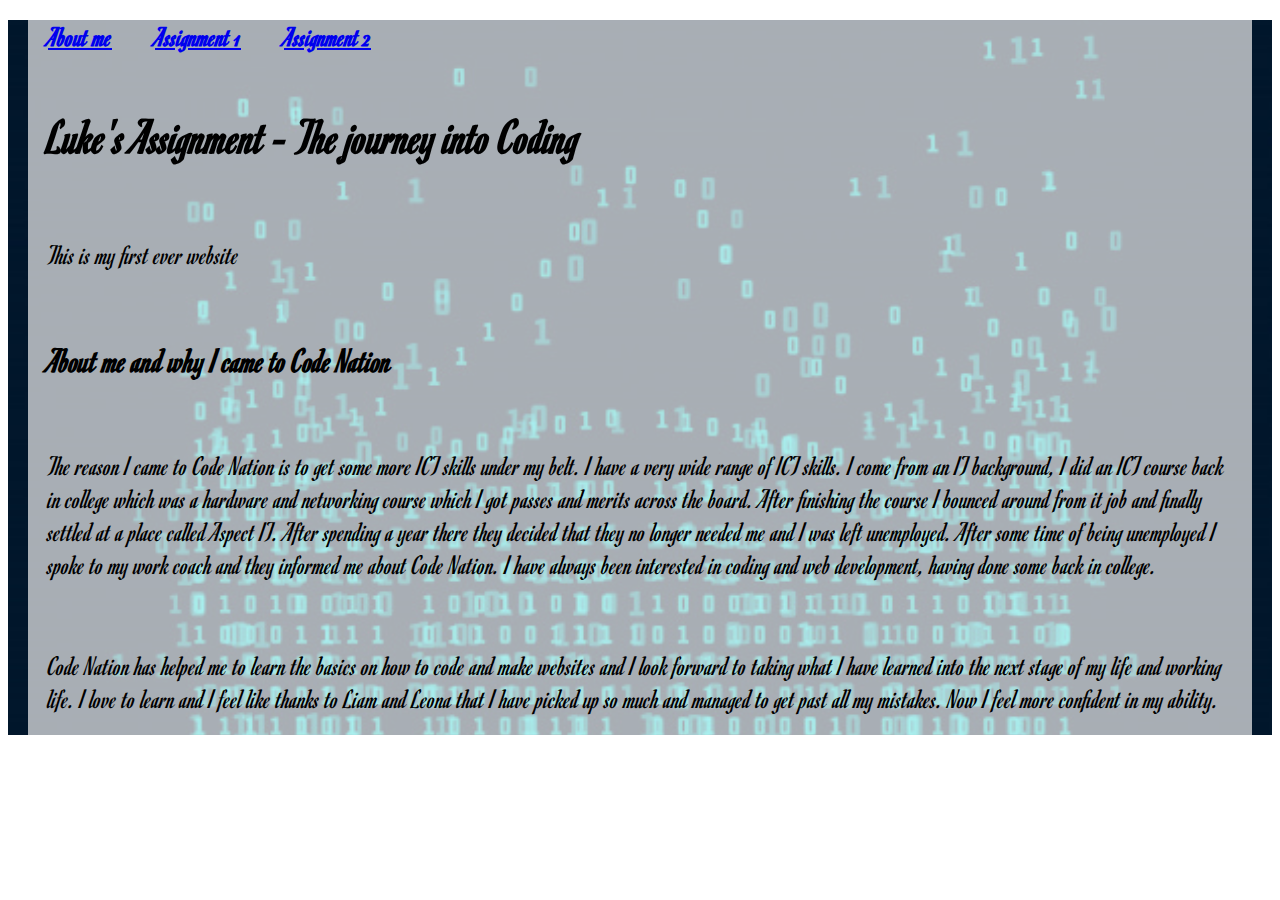
<file: index.html>
<!DOCTYPE html>
<html lang="en">
<head>
    <meta charset="UTF-8">
    <link rel="stylesheet" type="text/css" href="main.css">
    <title>Luke's First Website</title>
</head>
<body>
<div class="background">
    <div class="container">
        <div>
                <a href="index.html"><b>About me</b></a>
                <a href="assignment-1.html"><b>Assignment 1</b></a>
                <a href="assignment-2.html"><b>Assignment 2</b></a>
             </div>
                <h1>
                    Luke's Assignment - The journey into Coding
                </h1>
            
                <p>
                    This is my first ever website
                </p>
            
                <h2>
                    About me and why I came to Code Nation 
                </h2>
            
                <p>
                    The reason I came to Code Nation is to get some more ICT skills under my belt. I have a very wide range of ICT skills. I come from an IT background, I did an ICT course back in college which was a hardware and networking course which I got passes and merits across the board. After finishing the course I bounced around from it job and finally settled at a place called Aspect IT. After spending a year there they decided that they no longer needed me and I was left unemployed. After some time of being unemployed I spoke to my work coach and they informed me about Code Nation. I have always been interested in coding and web development, having done some back in college.
                </p>
            
                <p>    
                    Code Nation has helped me to learn the basics on how to code and make websites and I look forward to taking what I have learned into the next stage of my life and working life. I love to learn and I feel like thanks to Liam and Leona that I have picked up so much and managed to get past all my mistakes. Now I feel more confident in my ability.
                </p>
            
    </div>
        
</div>

</body>
</html>
</file>
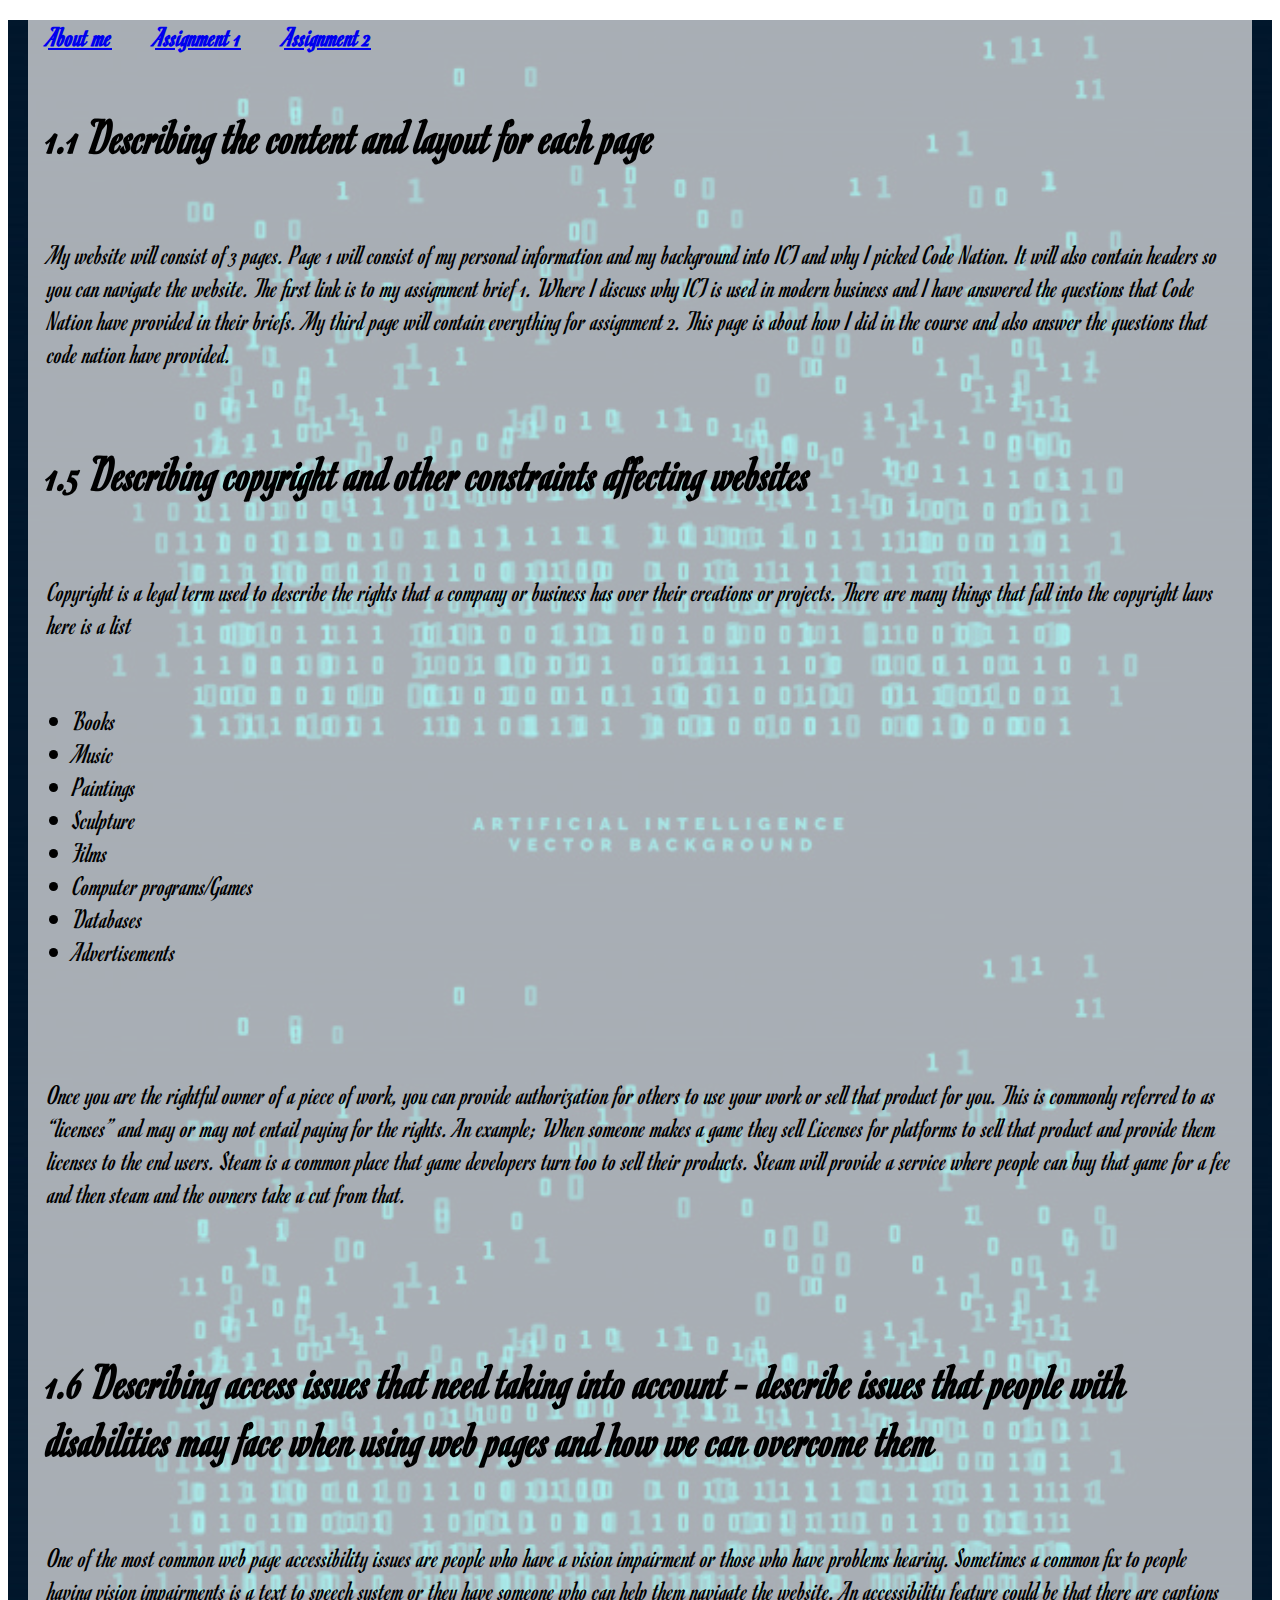
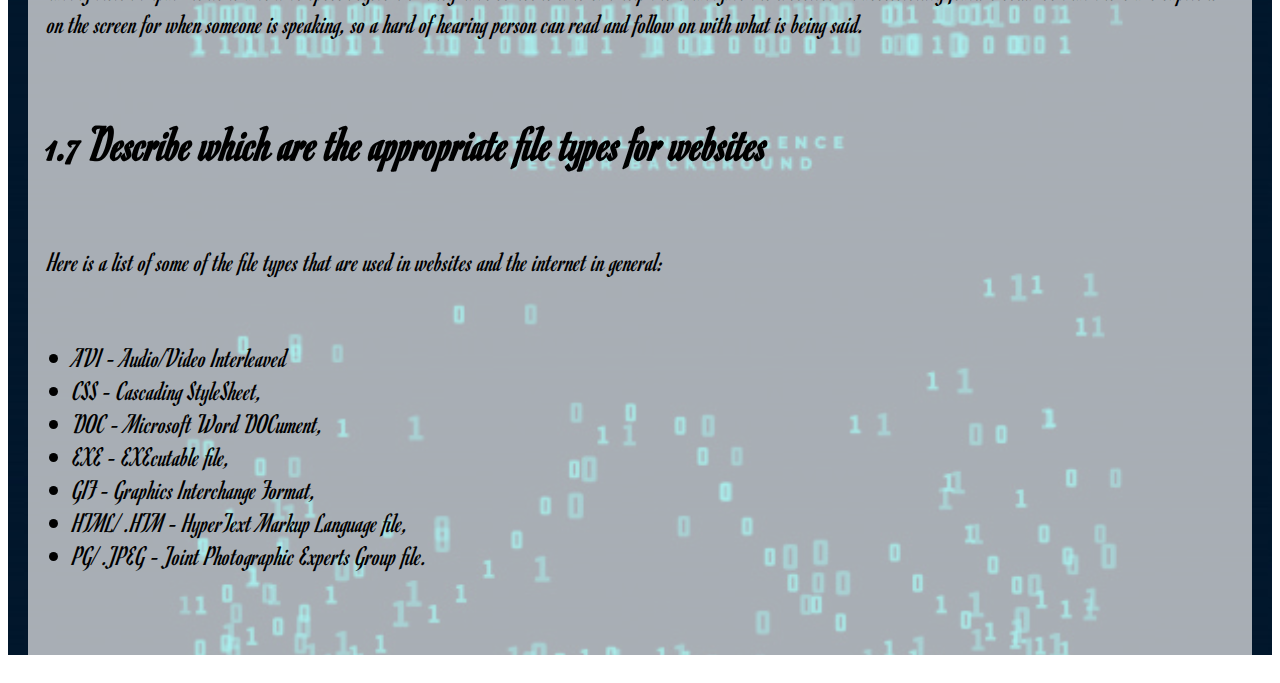
<file: assignment-2.html>
<!DOCTYPE html>
<html lang="en">
<head>
    <meta charset="UTF-8">
    <link rel="stylesheet" type="text/css" href="main.css">
    <title>
        Assignment 2
    </title>
</head>
<body>
    <div class="background">
        <div class="container">
            <div>
                <a href="index.html"><b>About me</b></a>
                <a href="assignment-1.html"><b>Assignment 1</b></a>
                <a href="assignment-2.html"><b>Assignment 2</b></a>
            </div>

            <h1>
                    1.1 Describing the content and layout for each page 
            </h1>

            <p>
                    My website will consist of 3 pages. Page 1 will consist of my personal information and my background into ICT and why I picked Code Nation. It will also contain headers so you can navigate the website. The first link is to my assignment brief 1. Where I discuss why ICT is used in modern business and I have answered the questions that Code Nation have provided in their briefs. My third page will contain everything for assignment 2. This page is about how I did in the course and also answer the questions that code nation have provided.
            </p>

            <h1>
                1.5 Describing copyright and other constraints affecting websites 
            </h1>

            <p>
                    Copyright is a legal term used to describe the rights that a company or business has over their creations or projects. There are many things that fall into the copyright laws here is a list 
                    <br>
                    <ul>
                        <li>
                            Books
                        </li>
                        <li>
                            Music 
                        </li>
                        <li>
                            Paintings 
                        </li>
                        <li>
                            Sculpture
                        </li>
                        <li>
                            Films
                        </li>
                        <li>
                            Computer programs/Games
                        </li>
                        <li>
                        Databases 
                        </li>
                        <li>
                        Advertisements 
                        </li>
                    </ul>
                    <br>
                    <p>
                        Once you are the rightful owner of a piece of work, you can provide authorization for others to use your work or sell that product for you. This is commonly referred to as “licenses” and may or may not entail paying for the rights. An example;
                        When someone makes a game they sell Licenses for platforms to sell that product and provide them licenses to the end users. Steam is a common place that game developers turn too to sell their products. Steam will provide a service where people can buy that game for a fee and then steam and the owners take a cut from that.                         
                    </p>

                    
                </p>
                <h1>
                    1.6 Describing access issues that need taking into account - describe issues that people with disabilities may face when using web pages and how we can overcome them
                </h1>

                <p>
                    One of the most common web page accessibility issues are people who have a vision impairment or those who have problems hearing. Sometimes a common fix to people having vision impairments is a text to speech system or they have someone who can help them navigate the website. An accessibility feature could be that there are captions on the screen for when someone is speaking, so a hard of hearing person can read and follow on with what is being said.
                </p>

                <h1>
                    1.7 Describe which are the appropriate file types for websites
                </h1>

                <p>
                    Here is a list of some of the file types that are used in websites and the internet in general:
                <br>
                <ul>
                <li>
                    AVI - Audio/Video Interleaved    
                </li>
                <li>
                    CSS - Cascading StyleSheet,
                </li>
                <li>
                DOC - Microsoft Word DOCument,  
                </li>
                <li>
                    EXE - EXEcutable file,
                </li>
                <li>
                    GIF - Graphics Interchange Format,
                </li>
                <li>
                    HTML/ .HTM - HyperText Markup Language file, 
                </li>
                <li>
                    PG/ .JPEG - Joint Photographic Experts Group file.
                </li>
                </ul>
                </p>            
        </div>
    </div>

</body>
</html>
</file>
<file: main.css>
@import url('https://fonts.googleapis.com/css?family=Romanesco&display=swap');

* {
    font-family: 'Romanesco', cursive;
}
.background{
    background-image: url("images/123.jpg");
    background-size: 100%;
    background-repeat: repeat;
    margin: 0;
}
.container{
    background-color: rgba(240, 240, 240, 0.7);
    margin: 20px;
}
h1, h2, a, p, img{
    padding: 20px;
}
h1{
    font-size: 50px;
}
h2{
    font-size: 35px;
}
a, p, ul, li{
    font-size: 28px;
}
ul{
    margin-left: 30px;
    padding: 15px;
}
</file>
